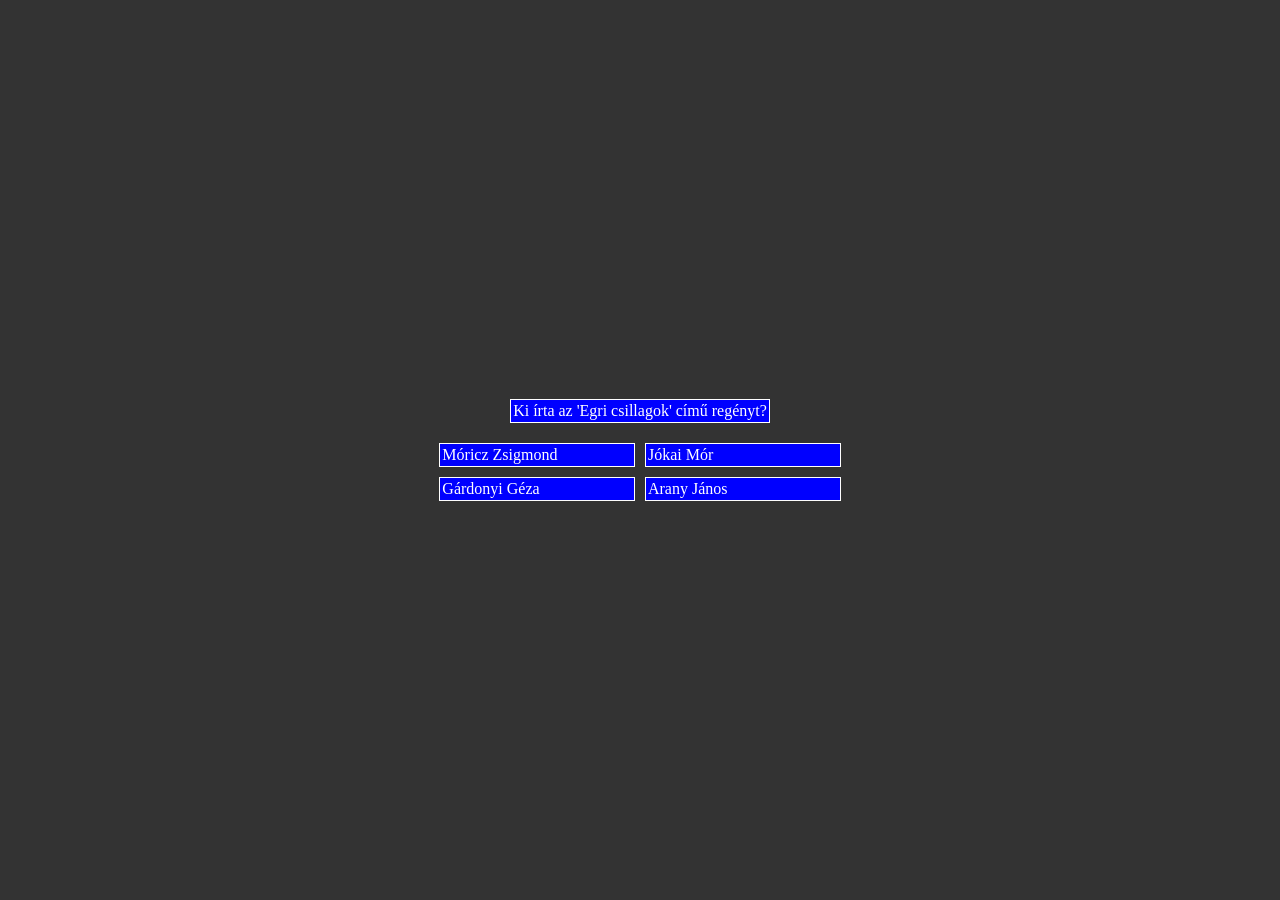
<file: quiz-a618d949564802fb9b964d7ff8fb24406393bc90/app/index.html>
<!DOCTYPE html>
<html lang="en">
<head>
    <meta charset="UTF-8">
    <meta name="viewport" content="width=device-width, initial-scale=1.0">
    <title>Document</title>
    <link rel="stylesheet" href="style.css">
</head>
<body>
    <script src="question.js"></script>
    <script src="manager.js"></script>
    <script src="area.js"></script>
    <script src="main.js"></script>
</body>
</html>
</file>
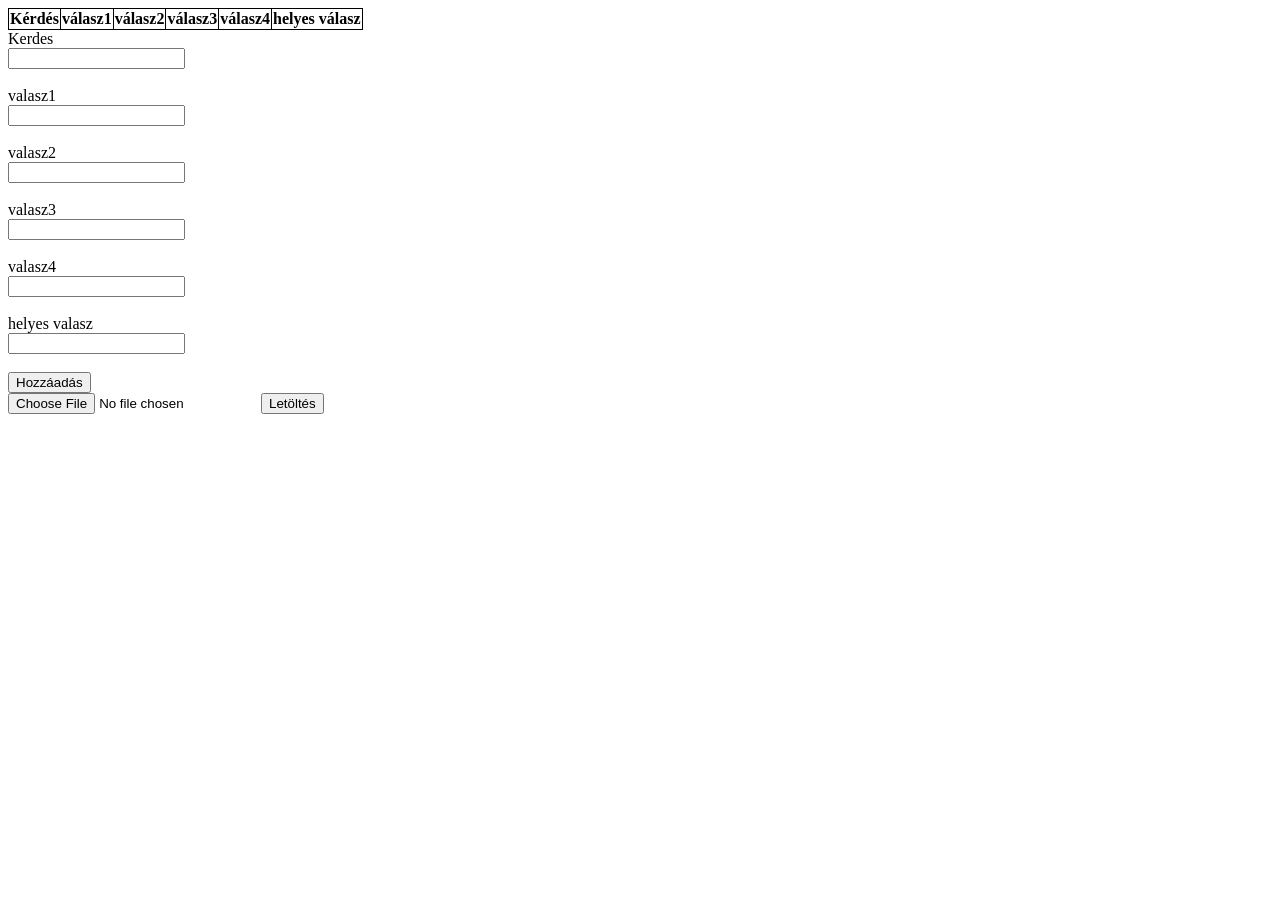
<file: quiz-main/app/admin/index.html>
<!DOCTYPE html>
 <html lang="en">
 <head>
     <meta charset="UTF-8">
     <meta name="viewport" content="width=device-width, initial-scale=1.0">
     <title>Admin page</title>
     <style>
        table, tr, td, th {
            border: 1px solid black;
            border-collapse: collapse;
        }
    </style>
 </head>
 <body>
     <script src="../shared/gomszab.js"></script>
     <script src="../shared/question.js"></script>
     <script src="../shared/manager.js"></script>
     <script src="table.js"></script>
     <script src="form.js"></script>
     <script src="main.js"></script>
 </body>
 </html>
</file>
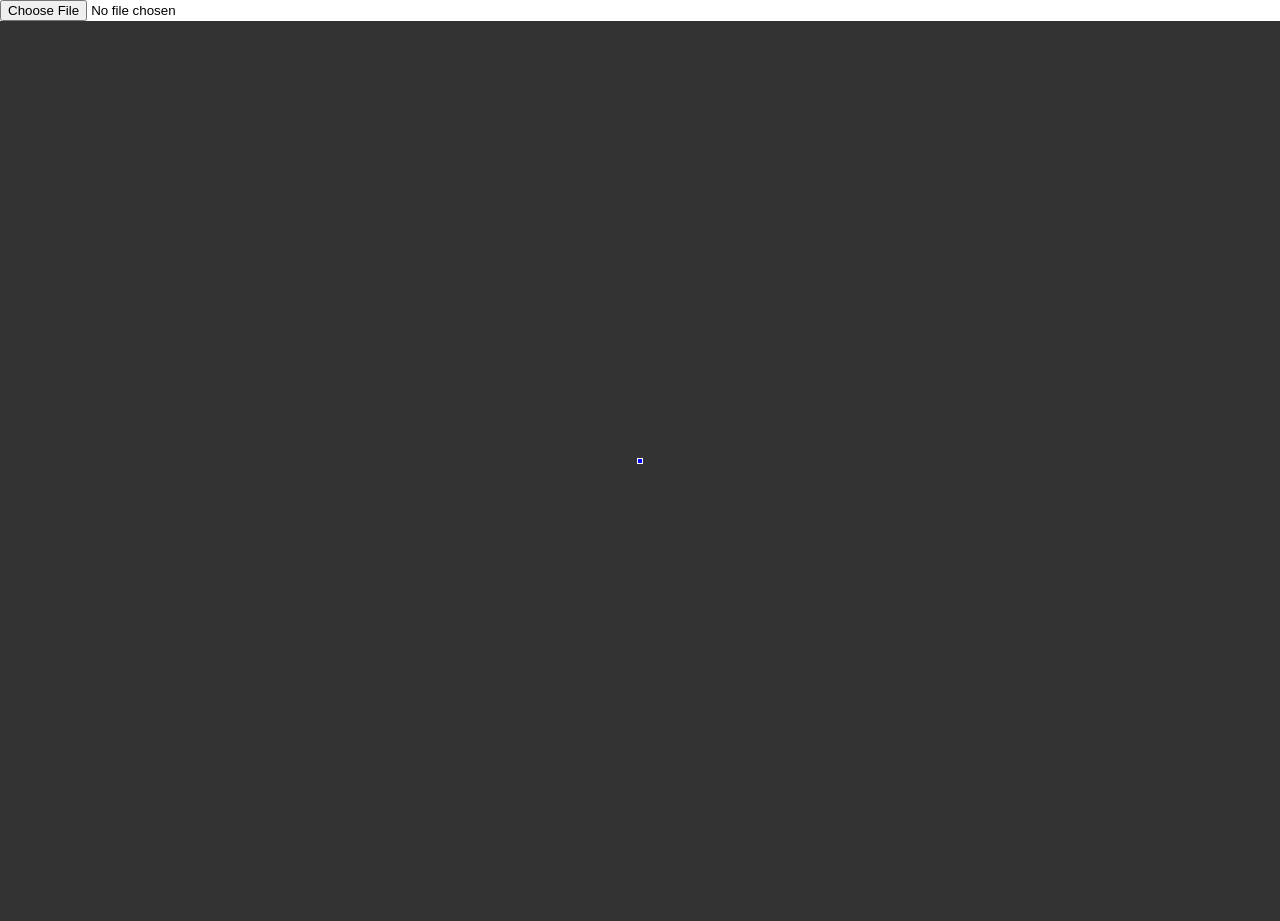
<file: quiz-main/app/quiz/index.html>
<!DOCTYPE html>
<html lang="en">
<head>
    <meta charset="UTF-8">
    <meta name="viewport" content="width=device-width, initial-scale=1.0">
    <title>Document</title>
    <link rel="stylesheet" href="../style.css">
</head>
<body>
    <script src="../shared/gomszab.js"></script>
    <script src="../shared/question.js"></script>
    <script src="../shared/manager.js"></script>
    <script src="area.js"></script>
    <script src="main.js"></script>
</body>
</html>
</file>
<file: quiz-a618d949564802fb9b964d7ff8fb24406393bc90/app/style.css>
html, body {
    height: 100%;
    margin: 0;
  }
  
  .container {
    display: flex;
    justify-content: center; 
    align-items: center;    
    height: 100vh;         
    background-color: #333;
    flex-direction: column;
  }
  .question{
    border: 1px solid white;
    padding: 2px;
    color: white;
    background-color: blue;
    margin-bottom: 20px;
  }
  
  .answer-area{
    display: flex; 
    flex-wrap: wrap; 
    justify-content: center; 
    gap: 10px;
  }
  
  .result{
    background-color: greenyellow;
    padding: 20px;
    border: 1px solid white;
  }
  
  .item {
    flex: 0 0 calc(50% - 10px);
    box-sizing: border-box;
    border: 1px solid white;
    padding: 2px;
    color: white;
    background-color: blue;
  }
  
  .item:hover{
    cursor: pointer;
    background-color:aqua
  }
</file>
<file: quiz-main/app/style.css>
html, body {
    height: 100%;
    margin: 0;
  }
  
  .container {
    display: flex;
    justify-content: center; 
    align-items: center;    
    height: 100vh;         
    background-color: #333;
    flex-direction: column;
  }
  .question{
    border: 1px solid white;
    padding: 2px;
    color: white;
    background-color: blue;
    margin-bottom: 20px;
  }
  
  .answer-area{
    display: flex; 
    flex-wrap: wrap; 
    justify-content: center; 
    gap: 10px;
  }
  
  .result{
    background-color: greenyellow;
    padding: 20px;
    border: 1px solid white;
  }
  
  .item {
    flex: 0 0 calc(50% - 10px);
    box-sizing: border-box;
    border: 1px solid white;
    padding: 2px;
    color: white;
    background-color: blue;
  }
  
  .item:hover{
    cursor: pointer;
    background-color:aqua
  }
</file>
